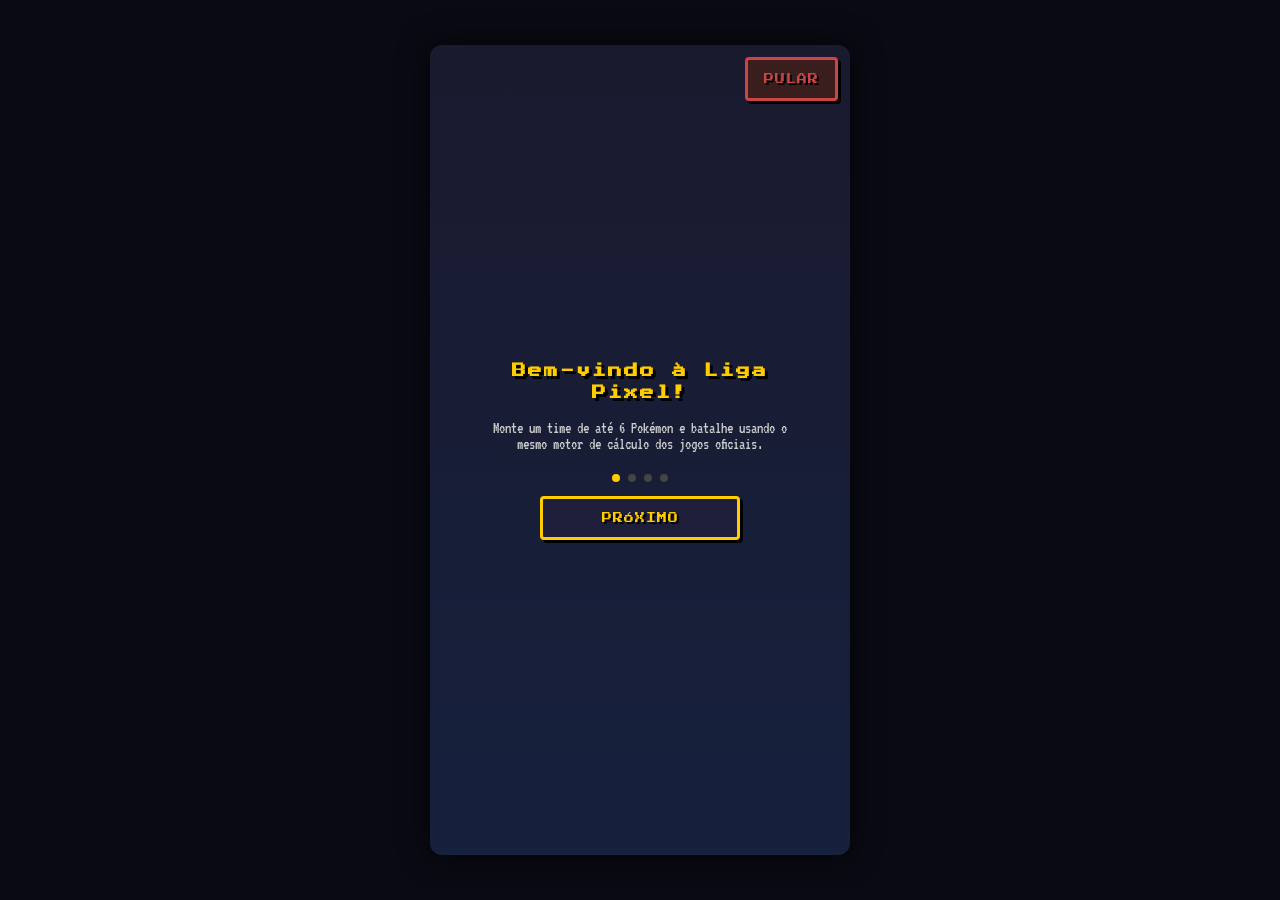
<file: index.html>
<!DOCTYPE html>
<html lang="pt-BR">
<head>
  <meta charset="UTF-8">
  <meta name="viewport" content="width=device-width, initial-scale=1.0, maximum-scale=1.0, user-scalable=no, viewport-fit=cover, orientation=portrait">
  <title>Liga Pixel</title>
  <link rel="manifest" href="manifest.json">
  <meta name="theme-color" content="#1a1a2e">
  <meta name="apple-mobile-web-app-capable" content="yes">
  <meta name="apple-mobile-web-app-status-bar-style" content="black-translucent">
  <link rel="apple-touch-icon" href="assets/icons/icon-192.png">
  <link rel="preconnect" href="https://fonts.googleapis.com">
  <link href="https://fonts.googleapis.com/css2?family=Press+Start+2P&family=VT323&display=swap" rel="stylesheet">
  <link rel="stylesheet" href="style.css">
</head>
<body>
<div id="app">
  <div id="offline-banner">Sem conexão — batalha local funcionando normalmente. Busca e modo online precisam de internet.</div>
  <div id="boot-splash">
    <div class="spinner"></div>
    <p>Carregando motor de batalha...</p>
    <button class="btn retry-btn" onclick="location.reload()">TENTAR DE NOVO</button>
  </div>

  <section id="screen-tutorial" class="screen">
    <button class="btn btn-back" id="btn-tutorial-skip" style="position:absolute; top:12px; right:12px; z-index:5;">PULAR</button>
    <div id="tutorial-content" style="display:flex; flex-direction:column; align-items:center; gap:16px; text-align:center; max-width:320px;"></div>
    <div style="display:flex; gap:8px; margin-top:8px;" id="tutorial-dots"></div>
    <button class="btn" id="btn-tutorial-next">PRÓXIMO</button>
  </section>
  <section id="screen-intro" class="screen">
    <div class="intro-content">
      <h1 class="pixel-title" style="font-size:clamp(22px,8vw,32px);">LIGA<br>PIXEL</h1>
      <button class="btn" id="btn-start">JOGAR</button>
      <p class="dev-credit">por <a href="https://instagram.com/filho.af" target="_blank">Francisco Audir</a></p>
    </div>
  </section>
  <section id="screen-mode" class="screen">
    <h2 class="pixel-title">MODO DE JOGO</h2>
    <button class="btn" id="btn-single">1 JOGADOR (vs IA)</button>
    <div id="difficulty-wrap" style="display:none; flex-direction:column; gap:6px; align-items:center;">
      <p style="font-size:13px;color:#ccc;">Dificuldade do treinador rival:</p>
      <select id="difficulty-select" class="search-box" style="width:200px;">
        <option value="facil">Fácil</option>
        <option value="normal" selected>Normal</option>
        <option value="dificil">Difícil</option>
      </select>
      <button class="btn btn-sm" id="btn-single-confirm">CONFIRMAR</button>
    </div>
    <button class="btn" id="btn-duo">2 JOGADORES (local)</button>
    <button class="btn" id="btn-online">ONLINE (P2P)</button>
    <button class="btn btn-back" id="btn-back-mode">VOLTAR</button>
  </section>
  <section id="screen-select" class="screen">
    <h2 class="pixel-title">SELECIONE SEU TIME</h2>
    <div id="roster-grid" class="roster-grid"></div>
    <div class="select-actions">
      <button class="btn" id="btn-start-battle">INICIAR BATALHA</button>
      <button class="btn" id="btn-search-new">BUSCAR POKÉMON</button>
      <button class="btn btn-back" id="btn-back-select">VOLTAR</button>
    </div>
    <p id="team-count">0/6 selecionados</p>
  </section>
  <section id="screen-search" class="screen">
    <h2 class="pixel-title">BUSCAR POKÉMON</h2>
    <input type="text" id="search-input" placeholder="Nome ou número" class="search-box">
    <button class="btn" id="search-input-btn">Buscar</button>
    <div id="search-result-container"></div>
    <div id="move-filter-wrap" style="display:none;">
      <label for="search-type-filter" style="font-size:10px;">Filtrar por tipo:</label>
      <select id="search-type-filter">
        <option value="">Todos</option>
        <option value="normal">Normal</option><option value="fire">Fogo</option>
        <option value="water">Água</option><option value="electric">Elétrico</option>
        <option value="grass">Grama</option><option value="ice">Gelo</option>
        <option value="fighting">Lutador</option><option value="poison">Veneno</option>
        <option value="ground">Terra</option><option value="flying">Voador</option>
        <option value="psychic">Psíquico</option><option value="bug">Inseto</option>
        <option value="rock">Pedra</option><option value="ghost">Fantasma</option>
        <option value="dragon">Dragão</option><option value="dark">Sombrio</option>
        <option value="steel">Aço</option><option value="fairy">Fada</option>
      </select>
      <div id="search-moves-grid" class="moves-grid"></div>
      <div id="nature-ability-wrap" style="display:flex; flex-direction:column; gap:6px; align-items:center; margin-top:6px;">
        <label style="font-size:12px;">Natureza: <select id="search-nature-select" class="search-box" style="width:170px; font-size:8px; padding:6px;"></select></label>
        <label style="font-size:12px;">Habilidade: <select id="search-ability-select" class="search-box" style="width:170px; font-size:8px; padding:6px;"></select></label>
      </div>
      <button class="btn" id="btn-save-pokemon">SALVAR NA POKÉDEX</button>
    </div>
    <button class="btn btn-back" id="btn-back-from-search">VOLTAR</button>
  </section>
  <!-- QR code removido (era pouco confiável — payload do WebRTC gerava um
       QR denso demais pra câmera de celular ler bem, ver CONTEXT_IA.md).
       Fluxo atual: compartilhamento nativo do Android (Web Share API) +
       link de convite + colar manualmente como alternativa universal. -->
  <section id="screen-online" class="screen">
    <h2 class="pixel-title">JOGAR ONLINE</h2>
    <button class="btn" id="btn-create-room">CRIAR SALA</button>
    <button class="btn" id="btn-join-room">ENTRAR EM SALA</button>
    <div id="room-code-display" style="display:none;">
      <p id="code-label"></p>
      <button class="btn btn-sm" id="btn-share-code">COMPARTILHAR</button>
      <button class="btn btn-sm" id="btn-copy-code">COPIAR LINK</button>
    </div>
    <!-- Passo que faltava na versão com QR — sem isso o anfitrião nunca
         completava a conexão (ver completeConnection() em battle-engine.js).
         Aparece só pro anfitrião, depois de criar a sala. -->
    <div id="host-await-answer" style="display:none;">
      <p>Quando o outro jogador te mandar a resposta dele, cole abaixo:</p>
      <button class="btn btn-sm" id="btn-paste-answer">COLAR RESPOSTA</button>
    </div>
    <div id="paste-code-wrap" style="display:none;">
      <p id="paste-code-label">Cole aqui o código/link recebido:</p>
      <textarea id="paste-code-input" class="search-box" style="width:260px;height:80px;font-size:8px;"></textarea>
      <button class="btn btn-sm" id="btn-paste-confirm">CONFIRMAR</button>
      <button class="btn btn-back btn-sm" id="btn-cancel-paste">CANCELAR</button>
    </div>
    <button class="btn btn-back" id="btn-back-online">VOLTAR</button>
  </section>
  <div id="duo-ready-overlay" class="overlay hidden">
    <div class="overlay-content">
      <h2>Jogador 1</h2>
      <p>Seu time está pronto!</p>
      <button class="btn" id="duo-ready-btn">PASSE O CELULAR</button>
    </div>
  </div>
  <section id="screen-battle" class="screen">
    <div class="battle-field">
      <div id="rival-mon" class="mon-container rival">
        <div class="status-panel">
          <div class="name-row"><span class="name"></span><span class="status"></span></div>
          <div class="hp-bar"><div class="hp-fill"></div></div>
          <span class="hp-text"></span>
        </div>
        <div class="sprite-wrap"><img class="sprite" alt="Rival"></div>
      </div>
      <div id="player-mon" class="mon-container player">
        <div class="sprite-wrap"><img class="sprite" alt=""></div>
        <div class="status-panel">
          <div class="name-row"><span class="name"></span><span class="status"></span></div>
          <div class="hp-bar"><div class="hp-fill"></div></div>
          <span class="hp-text"></span>
        </div>
      </div>
    </div>
    <div id="battle-log" class="battle-log"></div>
    <div id="battle-controls" class="battle-controls">
      <div class="moves-row">
        <button class="btn move-btn" data-move="0"></button>
        <button class="btn move-btn" data-move="1"></button>
        <button class="btn move-btn" data-move="2"></button>
        <button class="btn move-btn" data-move="3"></button>
      </div>
      <button class="btn" id="btn-switch">TROCAR</button>
    </div>
    <div id="player-label" class="player-label"></div>
  </section>
  <!-- NOVO: tela dedicada de troca (antes era um menuzinho estreito sobre a
       batalha, com só o nome/HP em texto). Agora mostra o time inteiro,
       sprites grandes, indicação de quem está ativo/desmaiado, e some com o
       botão "voltar" quando a troca é obrigatória (Pokémon desmaiou). -->
  <section id="screen-switch" class="screen">
    <h2 class="pixel-title" id="switch-screen-title">TROCAR POKÉMON</h2>
    <div id="switch-grid" class="switch-grid"></div>
    <button class="btn btn-back" id="btn-switch-cancel">VOLTAR</button>
  </section>
  <section id="screen-victory" class="screen">
    <h2 class="pixel-title">VITÓRIA!</h2>
    <p id="victory-message" style="font-size:16px; color:#ccc; max-width:300px; text-align:center;"></p>
    <button class="btn" id="btn-play-again">JOGAR NOVAMENTE</button>
  </section>
  <section id="screen-defeat" class="screen">
    <h2 class="pixel-title">DERROTA...</h2>
    <p id="defeat-message" style="font-size:16px; color:#ccc; max-width:300px; text-align:center;"></p>
    <button class="btn" id="btn-play-again-defeat">TENTAR OUTRA VEZ</button>
  </section>

  <div id="toast-container"></div>
</div>

<!-- Motor real de cálculo de dano (@smogon/calc, empacotado com esbuild a
     partir do pacote oficial do npm — ver comentário no topo do arquivo).
     Não é módulo ES, expõe tudo em window.calc, por isso é <script> normal. -->
<script src="lib/smogon-calc-engine.js"></script>

<!-- Código do jogo, também em ordem de dependência. -->
<script src="js/pokemon-data.js"></script>
<script src="js/battle-engine.js"></script>
<script src="js/ui.js"></script>
<script src="js/main.js"></script>
</body>
</html>
</file>
<file: style.css>
/* Passo mobile-first (pedido do usuário: "parecer um aplicativo nativo, não
   um site aberto no navegador"): -webkit-touch-callout evita o menu de
   "salvar imagem" ao segurar o dedo numa sprite; overscroll-behavior evita
   o efeito de "puxar e soltar" (bounce/refresh) que denuncia a sensação de
   página web; -webkit-user-drag evita arrastar imagens sem querer. */

* { margin:0; padding:0; box-sizing:border-box; -webkit-tap-highlight-color:transparent; user-select:none; -webkit-touch-callout:none; }
html,body { width:100%; height:100%; overflow:hidden; overscroll-behavior:none; background:#0a0a14; font-family:'VT323',monospace; color:#f0f0f0; touch-action:manipulation; display:flex; justify-content:center; align-items:center; }
img { -webkit-user-drag:none; user-drag:none; }
/* Respeita a área segura de aparelhos com notch/câmera furo-de-agulha/barra
   de gestos — sem isso, em telas cheias (a maioria dos celulares, que caem
   no caso width:100%;height:100% abaixo, não no card flutuante do desktop),
   o conteúdo do topo/rodapé podia ficar embaixo do sistema. */
#app { width:100%; height:100%; max-width:420px; position:relative; display:flex; flex-direction:column; background:linear-gradient(180deg,#1a1a2e 0%,#16213e 100%); box-shadow:0 0 30px rgba(0,0,0,0.8); overflow:hidden; transition:transform 0.35s ease; padding:env(safe-area-inset-top,0px) env(safe-area-inset-right,0px) env(safe-area-inset-bottom,0px) env(safe-area-inset-left,0px); }
@media(min-width:421px) { #app { border-radius:12px; height:90vh; max-height:820px; } }
/* Telas bem pequenas (celulares de entrada, ~320-360px de largura): aperta
   um pouco os espaçamentos pra não ficar apertado/cortando conteúdo. */
@media(max-width:360px) {
  .screen { padding:12px; gap:10px; }
  .roster-grid { gap:8px; padding:8px; }
  .battle-controls, .moves-row { gap:6px; }
}
/* NOVO: no modo duo, quando é a vez do Jogador 2 (sentado do lado oposto da
   mesa), a tela inteira gira 180° pra ficar "de pé" pra ele — sem precisar
   fisicamente virar o celular. Cliques funcionam normalmente em cima de
   conteúdo rotacionado. */
#app.rotated { transform:rotate(180deg); }
/* Transição suave entre telas (pedido: "parecer um app nativo" — antes a
   troca de tela era um corte seco via display:none/flex). Fica sempre em
   display:flex (as telas já são position:absolute;inset:0, não ocupam
   espaço umas das outras) e anima opacidade; pointer-events:none garante
   que a tela escondida não capture toques mesmo ficando "presente". */
.screen { position:absolute; inset:0; display:flex; flex-direction:column; justify-content:center; align-items:center; padding:16px; gap:14px; overflow-y:auto; opacity:0; visibility:hidden; pointer-events:none; transition:opacity 0.18s ease, visibility 0s linear 0.18s; }
.screen.active { opacity:1; visibility:visible; pointer-events:auto; transition:opacity 0.18s ease, visibility 0s linear 0s; }
@media (prefers-reduced-motion: reduce) { .screen { transition:none; } }
.pixel-title { font-family:'Press Start 2P',monospace; font-size:clamp(15px,5.5vw,20px); color:#ffcc00; text-shadow:3px 3px 0 #000; text-align:center; line-height:1.6; letter-spacing:2px; }
.dev-credit { font-family:'VT323',monospace; font-size:16px; color:#999; }
.dev-credit a { color:#ffcc00; text-decoration:none; }
/* min-height:44px em todo botão: área de toque mínima recomendada pra
   celular (Android/iOS) — antes vários botões secundários (compartilhar,
   copiar, colar, cancelar) usavam padding pequeno demais pra isso, com
   fonte de 8px, difícil de acertar e de ler. */
.btn { font-family:'Press Start 2P',monospace; font-size:10px; padding:14px 20px; min-height:44px; border:3px solid #ffcc00; background:#1e1e3a; color:#ffcc00; border-radius:4px; cursor:pointer; text-transform:uppercase; letter-spacing:1px; transition:all 0.1s; text-shadow:2px 2px 0 #000; box-shadow:3px 3px 0 #000; width:auto; min-width:200px; text-align:center; touch-action:manipulation; display:inline-flex; align-items:center; justify-content:center; }
.btn:active { transform:translate(2px,2px); box-shadow:1px 1px 0 #000; background:#2a2a4a; }
.btn:disabled { opacity:0.4; pointer-events:none; }
.btn-back { background:#3a1e1e; border-color:#cc4444; color:#cc4444; font-size:10px; padding:10px 16px; min-width:auto; }
/* Variante compacta pra ações secundárias (compartilhar/copiar/colar/
   cancelar) — reaproveitada no lugar dos estilos inline repetidos que
   existiam antes (cada botão com seu próprio "font-size:8px;padding:..."
   escrito na mão no HTML). Mantém os 44px mínimos de toque mesmo compacta. */
.btn-sm { min-width:auto; font-size:9px; padding:12px 16px; min-height:44px; }
.overlay { position:absolute; inset:0; background:rgba(0,0,0,0.92); display:flex; justify-content:center; align-items:center; z-index:100; flex-direction:column; gap:20px; }
.overlay.hidden { display:none; }
.overlay-content { text-align:center; color:#ffcc00; font-family:'Press Start 2P',monospace; font-size:12px; line-height:1.8; }
.intro-content { display:flex; flex-direction:column; align-items:center; gap:30px; }
.roster-grid { display:grid; grid-template-columns:repeat(3,1fr); gap:12px; max-width:360px; width:100%; max-height:48vh; overflow-y:auto; padding:10px; background:rgba(255,255,255,0.03); border-radius:8px; }
.pokemon-card { background:#1e1e3a; border:2px solid #333366; border-radius:8px; padding:10px 6px; text-align:center; cursor:pointer; transition:all 0.15s; display:flex; flex-direction:column; align-items:center; gap:4px; }
.pokemon-card.selected { border-color:#ffcc00; box-shadow:0 0 8px #ffcc00; background:#2a2a4a; }
.pokemon-card:active { transform:scale(0.96); }
.pokemon-card img { width:64px; height:64px; image-rendering:pixelated; }
.pokemon-card span { font-family:'Press Start 2P',monospace; font-size:7.5px; color:#ddd; line-height:1.3; }
.pokemon-card small { font-size:12px; color:#aaa; font-family:'VT323',monospace; }
.card-nature-select { width:100% !important; min-width:0; font-size:7px !important; padding:6px 2px !important; margin-top:2px; min-height:32px; }
.select-actions { display:flex; flex-direction:column; gap:8px; align-items:center; }
#team-count { font-family:'Press Start 2P',monospace; font-size:9px; color:#ffcc00; }
.search-box { font-family:'Press Start 2P',monospace; font-size:9px; padding:10px 14px; border:3px solid #ffcc00; background:#1a1a2e; color:#ffcc00; border-radius:4px; text-align:center; width:240px; outline:none; }
.search-box::placeholder { color:#666; }
#search-result-container img { width:80px; height:80px; image-rendering:pixelated; }
#move-filter-wrap { display:flex; flex-direction:column; align-items:center; gap:10px; width:100%; }
#search-type-filter { font-family:'Press Start 2P',monospace; font-size:8px; padding:6px; background:#1e1e3a; color:#ffcc00; border:2px solid #ffcc00; border-radius:4px; }
#search-moves-grid { display:grid; grid-template-columns:1fr 1fr; gap:8px; max-width:320px; width:100%; max-height:32vh; overflow-y:auto; }
.move-chip { font-family:'VT323',monospace; font-size:16px; background:#1e1e3a; border:2px solid #444; padding:8px 8px; border-radius:6px; cursor:pointer; color:#fff; transition:all 0.15s; text-align:left; display:flex; flex-direction:column; gap:2px; min-height:44px; justify-content:center; }
.move-chip:active { transform:scale(0.97); }
.move-chip .move-chip-type { font-family:'Press Start 2P',monospace; font-size:8px; text-transform:uppercase; opacity:0.9; }
.move-chip .move-chip-meta { font-size:12px; color:#ccc; }
.move-chip.selected { border-color:#ffcc00; box-shadow:0 0 6px #ffcc00; }
/* Painel de código de sala — antes mostrava um QR code (removido: o
   payload do WebRTC gerava um QR denso demais pra câmera de celular ler
   com confiança, ver CONTEXT_IA.md). Agora é só o rótulo + botões de
   compartilhar/copiar. */
#room-code-display { background:#fff; padding:14px; border-radius:8px; display:inline-flex; flex-direction:column; align-items:center; gap:8px; max-width:280px; }
#room-code-display p { font-family:'Press Start 2P',monospace; font-size:9px; color:#000; text-align:center; line-height:1.6; }
#host-await-answer, #paste-code-wrap { display:flex; flex-direction:column; align-items:center; gap:8px; max-width:280px; }
#host-await-answer p, #paste-code-wrap p { font-family:'Press Start 2P',monospace; font-size:8px; color:#ccc; text-align:center; line-height:1.6; }
#paste-code-input { resize:none; font-family:'VT323',monospace; }
#screen-battle { padding:10px; gap:8px; justify-content:flex-start; background:linear-gradient(180deg,#6fa8dc 0%,#a3d9a5 55%,#7fbf7f 100%); }
.battle-field { position:relative; width:100%; max-width:360px; height:250px; flex-shrink:0; }
.mon-container { position:absolute; display:flex; flex-direction:column; width:60%; gap:6px; }
.mon-container.rival { top:0; right:2%; align-items:flex-start; }
.mon-container.player { bottom:0; left:2%; align-items:flex-start; }
.status-panel { background:#f8f8f0; border:3px solid #3b4252; border-radius:10px; padding:6px 9px; width:100%; box-shadow:0 3px 0 rgba(0,0,0,0.25); }
.status-panel .name-row { display:flex; justify-content:space-between; align-items:center; gap:6px; font-family:'Press Start 2P',monospace; font-size:8px; color:#2b2b2b; margin-bottom:4px; }
.status-panel .name { font-family:'Press Start 2P',monospace; font-size:8px; color:#2b2b2b; overflow:hidden; text-overflow:ellipsis; white-space:nowrap; }
.hp-bar { width:100%; height:8px; background:#444; border-radius:5px; overflow:hidden; border:1px solid #222; }
.hp-fill { height:100%; background:#78c850; width:100%; transition:width 0.5s ease, background 0.3s ease; }
.hp-fill.mid { background:#f0c020; }
.hp-fill.low { background:#e03028; }
.hp-text { font-family:'VT323',monospace; font-size:13px; color:#2b2b2b; display:block; text-align:right; }
.status { font-family:'Press Start 2P',monospace; font-size:7px; color:#fff; background:#ff9933; border-radius:4px; padding:2px 4px; display:inline-block; }
.status:empty { display:none; }
.sprite-wrap { position:relative; height:88px; width:100%; }
.sprite-wrap .sprite { position:absolute; bottom:0; left:0; width:76px; height:76px; image-rendering:pixelated; filter:drop-shadow(3px 5px 3px rgba(0,0,0,0.35)); opacity:0; transition:opacity 0.1s; }
.mon-container.rival .sprite-wrap .sprite { left:auto; right:0; }
.sprite-wrap .sprite.shown { opacity:1; }
.dmg-popup { position:absolute; top:0; left:50%; transform:translateX(-50%); font-family:'Press Start 2P',monospace; font-size:13px; color:#ff4d4d; text-shadow:2px 2px 0 rgba(0,0,0,0.6); animation:dmgFloat 0.9s ease forwards; pointer-events:none; z-index:6; }
.dmg-popup.crit { color:#ffd35e; font-size:16px; }
@keyframes dmgFloat { 0%{opacity:0; transform:translate(-50%,6px);} 20%{opacity:1;} 100%{opacity:0; transform:translate(-50%,-30px);} }
@keyframes attackLungeRight { 0%{transform:translateX(0)} 40%{transform:translateX(-14px)} 100%{transform:translateX(0)} }
@keyframes attackLungeLeft { 0%{transform:translateX(0)} 40%{transform:translateX(14px)} 100%{transform:translateX(0)} }
@keyframes hitShake { 0%,100%{transform:translateX(0); filter:brightness(1);} 20%{transform:translateX(-5px); filter:brightness(2.2) saturate(3);} 40%{transform:translateX(5px);} 60%{transform:translateX(-3px);} 80%{transform:translateX(3px);} }
@keyframes hitShakeCrit { 0%,100%{transform:translateX(0) scale(1); filter:brightness(1);} 15%{transform:translateX(-9px) scale(1.05); filter:brightness(2.5) saturate(4);} 35%{transform:translateX(9px) scale(1.05);} 55%{transform:translateX(-6px) scale(1);} 75%{transform:translateX(5px);} }
@keyframes faintShrink { to { transform:translateY(40px) scale(0.3); opacity:0; } }
@keyframes monPop { 0%{opacity:0; transform:scale(0.2);} 70%{opacity:1; transform:scale(1.15);} 100%{opacity:1; transform:scale(1);} }
.anim-attack-player .sprite { animation:attackLungeRight 0.35s ease; }
.anim-attack-rival .sprite { animation:attackLungeLeft 0.35s ease; }
.anim-hit .sprite { animation:hitShake 0.4s ease; }
.anim-hit-crit .sprite { animation:hitShakeCrit 0.5s ease; }
.anim-faint .sprite { animation:faintShrink 0.55s ease forwards; }
.anim-pop .sprite { animation:monPop 0.45s ease forwards; }
.battle-log { width:100%; max-width:340px; height:56px; overflow-y:auto; background:rgba(0,0,0,0.6); border:2px solid #333; border-radius:6px; padding:6px; font-family:'VT323',monospace; font-size:14px; color:#ddd; line-height:1.3; flex-shrink:0; }
.battle-log p { margin:1px 0; padding:1px 0; border-bottom:1px solid rgba(255,255,255,0.05); }
.battle-controls { display:flex; flex-direction:column; gap:8px; width:100%; max-width:340px; }
.moves-row { display:grid; grid-template-columns:1fr 1fr; gap:8px; }
.moves-row .btn { min-width:auto; font-size:9px; padding:12px 8px; display:flex; flex-direction:column; gap:4px; line-height:1.4; text-shadow:1px 1px 0 rgba(0,0,0,0.6); border-color:rgba(0,0,0,0.4); position:relative; }
.moves-row .btn .move-dmg { font-family:'VT323',monospace; font-size:12px; color:#fff; text-shadow:none; text-transform:none; letter-spacing:0; opacity:0.95; }
.moves-row .btn .move-type-badge { font-family:'VT323',monospace; font-size:10px; text-transform:uppercase; background:rgba(0,0,0,0.35); border-radius:4px; padding:1px 5px; align-self:flex-start; letter-spacing:0.5px; }
.player-label { font-family:'Press Start 2P',monospace; font-size:8px; color:#ffcc00; text-align:center; margin-top:4px; }
/* Tela dedicada de troca — pedido do usuário: sprites grandes, HP visível,
   indicação de quem está ativo, time inteiro visível (inclusive
   desmaiados, só que não clicáveis) em vez do menu estreito só com texto
   de antes. */
.switch-grid { display:grid; grid-template-columns:1fr 1fr; gap:12px; width:100%; max-width:380px; overflow-y:auto; max-height:62vh; padding:4px; }
.switch-card { background:#1e1e3a; border:2px solid #333366; border-radius:10px; padding:10px; display:flex; flex-direction:column; align-items:center; gap:6px; cursor:pointer; transition:all 0.15s; min-height:44px; }
.switch-card:active { transform:scale(0.97); }
.switch-card img { width:56px; height:56px; image-rendering:pixelated; }
.switch-card .switch-card-name { font-family:'Press Start 2P',monospace; font-size:8px; color:#ddd; text-align:center; line-height:1.3; }
.switch-card .switch-card-badge { font-family:'Press Start 2P',monospace; font-size:7px; text-align:center; }
.switch-card .hp-bar { height:6px; }
.switch-card .hp-text { font-size:12px; }
/* Ativo: não pode trocar pra ele mesmo, mas continua visível na lista pra
   você ver o time inteiro de uma vez, com destaque verde. */
.switch-card.active { border-color:#4caf50; box-shadow:0 0 8px rgba(76,175,80,0.6); cursor:default; }
.switch-card.active:active { transform:none; }
/* Desmaiado: visível (fica claro que esse não é mais opção), mas
   esmaecido e sem clique. */
.switch-card.fainted { opacity:0.4; filter:grayscale(0.8); cursor:not-allowed; }
.switch-card.fainted:active { transform:none; }
@keyframes flip-turn { 0%{transform:perspective(600px) rotateY(0deg);} 50%{transform:perspective(600px) rotateY(90deg);} 100%{transform:perspective(600px) rotateY(0deg);} }
.flipping { animation:flip-turn 0.4s ease-in-out; }
#screen-victory .pixel-title { color:#4caf50; font-size:clamp(16px,6vw,22px); }
#screen-defeat .pixel-title { color:#f44336; font-size:clamp(16px,6vw,22px); }

/* ===== NOVO: splash de carregamento do motor ===== */
#boot-splash { position:absolute; inset:0; z-index:200; background:#0a0a14; display:flex; flex-direction:column; align-items:center; justify-content:center; gap:16px; }
#boot-splash.hidden { display:none; }
#boot-splash p { font-family:'Press Start 2P',monospace; font-size:10px; color:#ffcc00; text-align:center; padding:0 20px; }
.spinner { width:36px; height:36px; border:4px solid #333; border-top-color:#ffcc00; border-radius:50%; animation:spin 0.8s linear infinite; }
@keyframes spin { to { transform:rotate(360deg); } }
#boot-splash.error .spinner { display:none; }
#boot-splash .retry-btn { display:none; }
#boot-splash.error .retry-btn { display:inline-block; }

/* ===== NOVO: indicador offline ===== */
#offline-banner { position:absolute; top:0; left:0; width:100%; background:#3a1e1e; color:#ff9933; font-family:'VT323',monospace; font-size:13px; text-align:center; padding:4px; z-index:150; border-bottom:2px solid #cc4444; display:none; }
#offline-banner.show { display:block; }

/* ===== NOVO: toasts (substituem alert()) ===== */
#toast-container { position:absolute; bottom:12px; left:50%; transform:translateX(-50%); z-index:300; display:flex; flex-direction:column; gap:6px; align-items:center; width:100%; padding:0 16px; pointer-events:none; }
.toast { background:#1e1e3a; border:2px solid #ffcc00; color:#ffcc00; font-family:'VT323',monospace; font-size:14px; padding:8px 14px; border-radius:6px; box-shadow:3px 3px 0 #000; max-width:340px; text-align:center; animation:toast-in 0.2s ease; }
.toast.error { border-color:#cc4444; color:#ff9999; }
@keyframes toast-in { from{ opacity:0; transform:translateY(8px);} to{opacity:1; transform:translateY(0);} }
</file>
